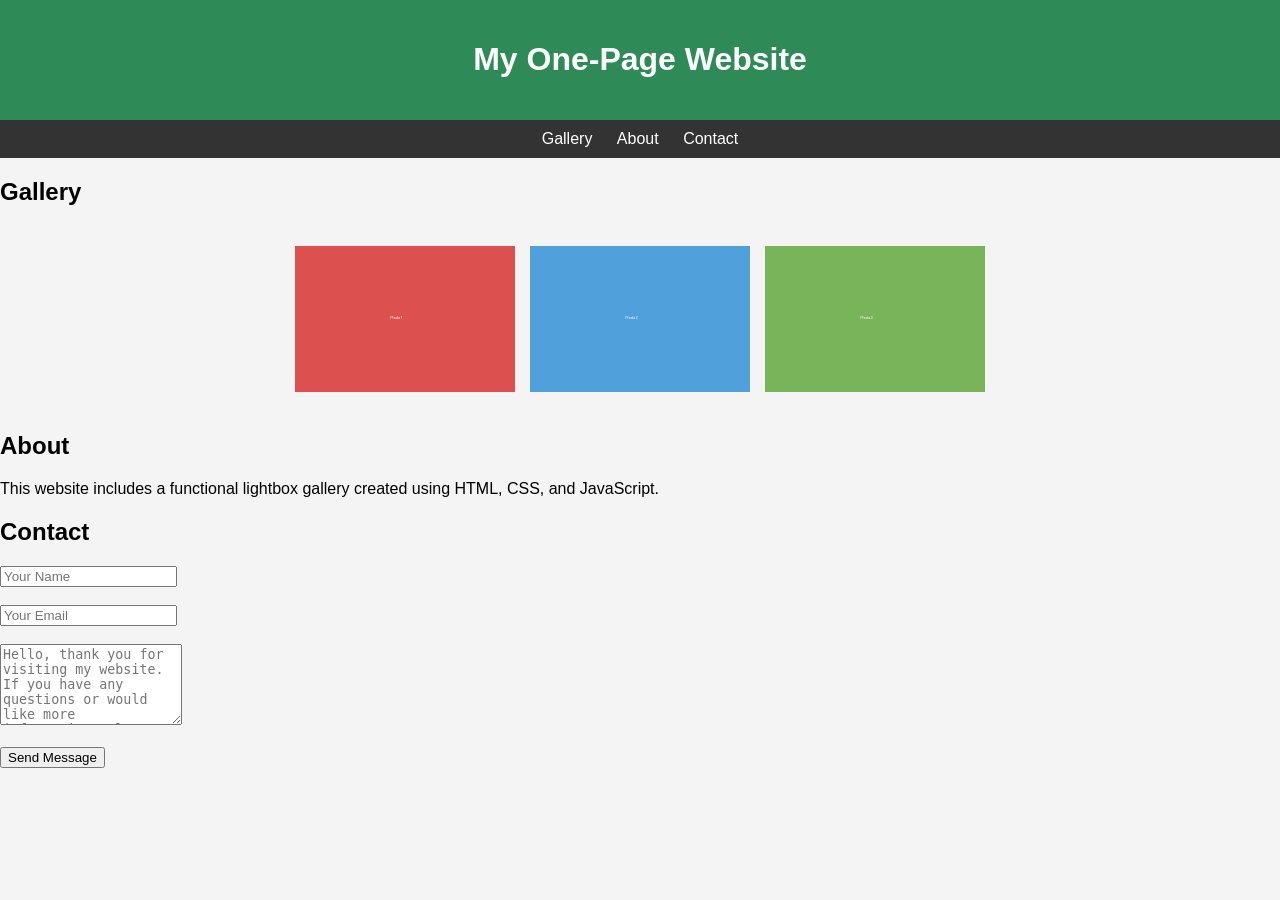
<file: One-Page Website/index.html>
<!DOCTYPE html>
<html lang="en">

<head>
    <meta charset="UTF-8">
    <meta name="viewport" content="width=device-width, initial-scale=1.0">
    <title>One-Page Website</title>
    <link rel="stylesheet" href="style.css">
</head>

<body>

    <header>
        <h1>My One-Page Website</h1>
    </header>

    <nav>
        <a href="#gallery">Gallery</a>
        <a href="#about">About</a>
        <a href="#contact">Contact</a>
    </nav>

    <section id="gallery">
        <h2>Gallery</h2>

        <div class="gallery">
            <img src="images/photo1.png" alt="Photo 1" onclick="openModal(this.src)">
            <img src="images/photo2.png" alt="Photo 2" onclick="openModal(this.src)">
            <img src="images/photo3.png" alt="Photo 3" onclick="openModal(this.src)">
        </div>
    </section>

    <section id="about">
        <h2>About</h2>
        <p>
            This website includes a functional lightbox gallery created using
            HTML, CSS, and JavaScript.
        </p>
    </section>

    <section id="contact">
        <h2>Contact</h2>

        <form>
            <input type="text" placeholder="Your Name" required>
            <br><br>

            <input type="email" placeholder="Your Email" required>
            <br><br>

            <textarea rows="5"
                placeholder="Hello, thank you for visiting my website. If you have any questions or would like more information, please leave a message."
                required></textarea>
            <br><br>

            <button type="submit">Send Message</button>
        </form>
    </section>

    <div id="modal" class="modal" onclick="closeModal()">
        <span class="close">&times;</span>
        <img id="modalImg" class="modal-content" alt="Large Image">
    </div>

    <script src="script.js"></script>

</body>

</html>
</file>
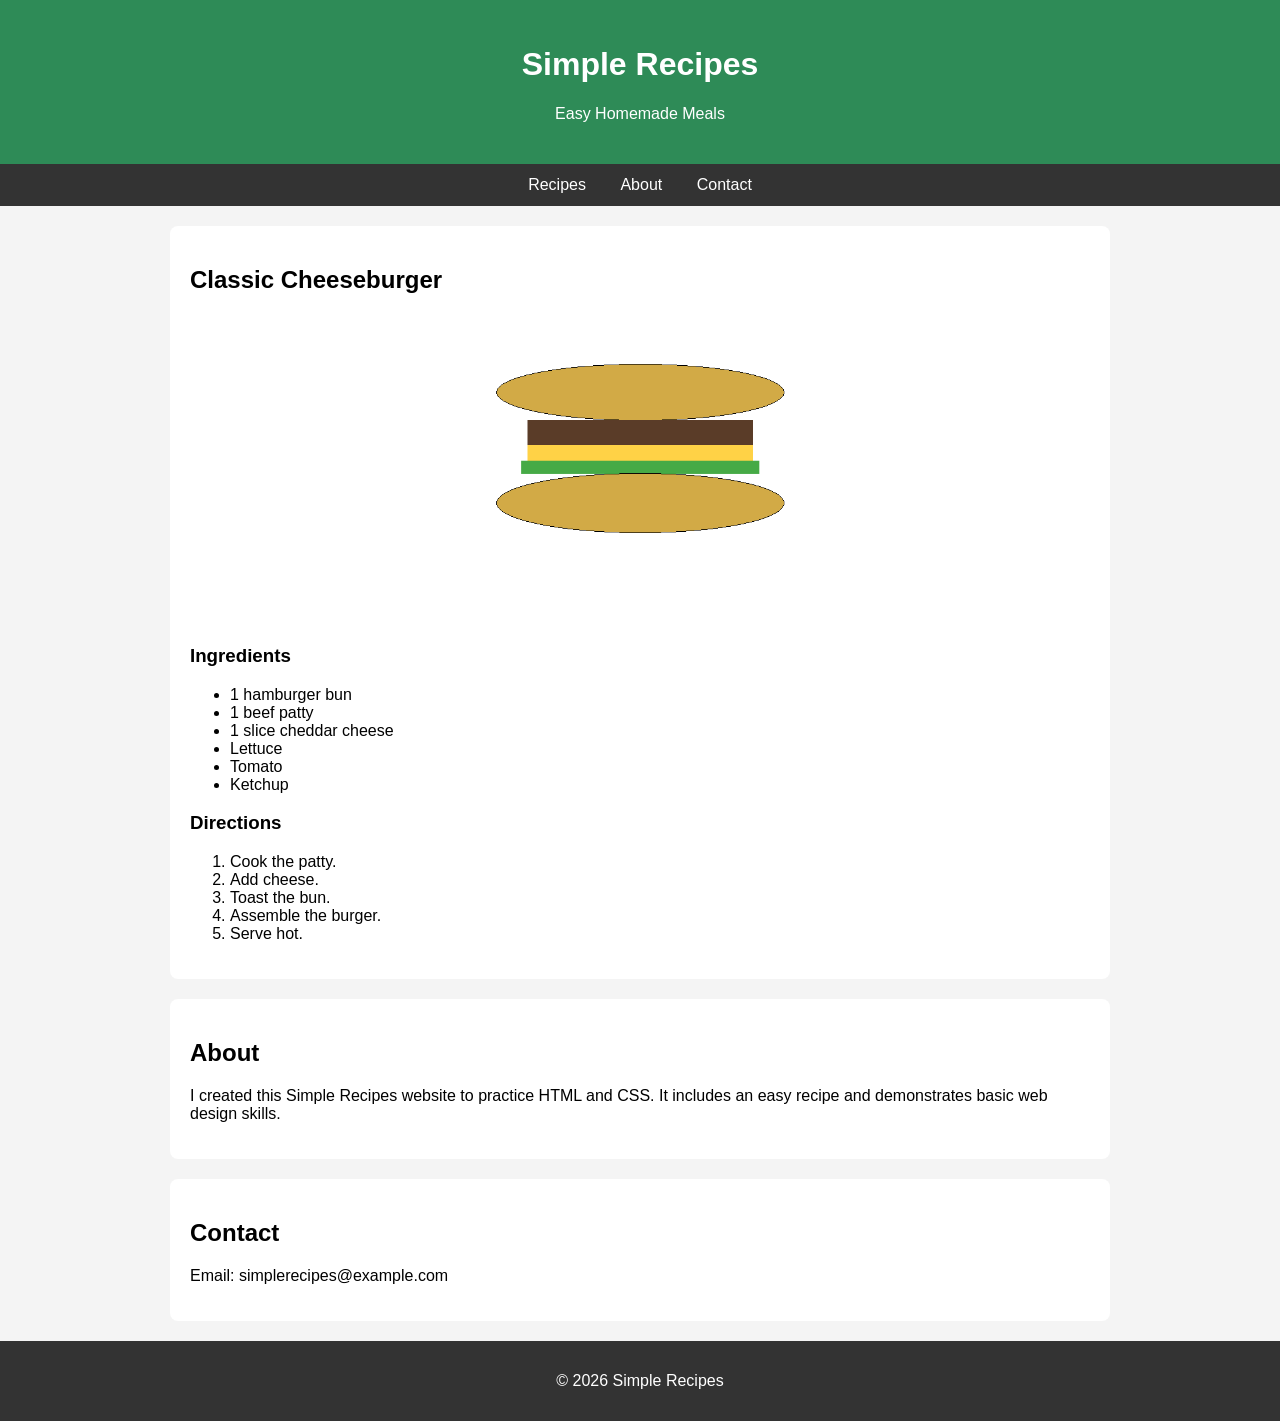
<file: Simple-Recipes/index.html>
<!DOCTYPE html>
<html lang="en">
<head>
<meta charset="UTF-8">
<meta name="viewport" content="width=device-width, initial-scale=1.0">
<title>Simple Recipes</title>
<link rel="stylesheet" href="style.css">
</head>
<body>
<header><h1>Simple Recipes</h1><p>Easy Homemade Meals</p></header>
<nav>
<a href="#recipes">Recipes</a>
<a href="#about">About</a>
<a href="#contact">Contact</a>
</nav>
<section id="recipes">
<h2>Classic Cheeseburger</h2>
<img src="images/burger.png" alt="Burger">
<h3>Ingredients</h3>
<ul>
<li>1 hamburger bun</li>
<li>1 beef patty</li>
<li>1 slice cheddar cheese</li>
<li>Lettuce</li>
<li>Tomato</li>
<li>Ketchup</li>
</ul>
<h3>Directions</h3>
<ol>
<li>Cook the patty.</li>
<li>Add cheese.</li>
<li>Toast the bun.</li>
<li>Assemble the burger.</li>
<li>Serve hot.</li>
</ol>
</section>
<section id="about">
<h2>About</h2>
<p>I created this Simple Recipes website to practice HTML and CSS. It includes an easy recipe and demonstrates basic web design skills.</p>
</section>
<section id="contact">
<h2>Contact</h2>
<p>Email: simplerecipes@example.com</p>
</section>
<footer><p>&copy; 2026 Simple Recipes</p></footer>
</body>
</html>
</file>
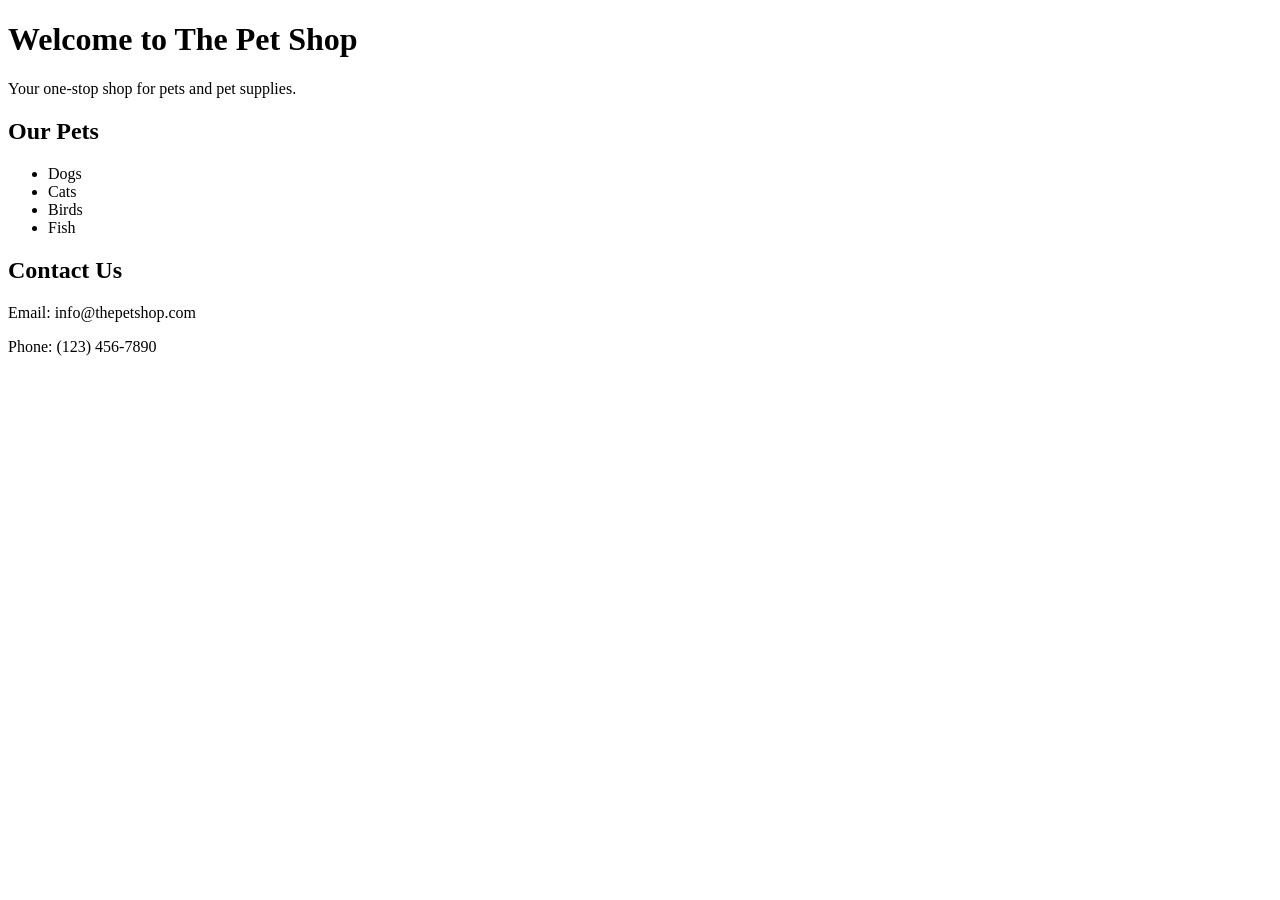
<file: The-Pet-Shop-Website/index.html>
<!DOCTYPE html>
<html lang="en">
<head>
    <meta charset="UTF-8">
    <meta name="viewport" content="width=device-width, initial-scale=1.0">
    <title>The Pet Shop</title>
</head>
<body>

    <h1>Welcome to The Pet Shop</h1>

    <p>Your one-stop shop for pets and pet supplies.</p>

    <h2>Our Pets</h2>
    <ul>
        <li>Dogs</li>
        <li>Cats</li>
        <li>Birds</li>
        <li>Fish</li>
    </ul>

    <h2>Contact Us</h2>
    <p>Email: info@thepetshop.com</p>
    <p>Phone: (123) 456-7890</p>

</body>
</html>
</file>
<file: One-Page Website/style.css>
body {
    font-family: Arial;
    margin: 0;
    background: #f4f4f4
}

header {
    background: #2e8b57;
    color: #fff;
    padding: 20px;
    text-align: center
}

nav {
    background: #333;
    padding: 10px;
    text-align: center
}

nav a {
    color: #fff;
    margin: 10px;
    text-decoration: none
}

.gallery {
    display: flex;
    gap: 15px;
    justify-content: center;
    flex-wrap: wrap;
    padding: 20px
}

.gallery img {
    width: 220px;
    cursor: pointer
}

.modal {
    display: none;
    position: fixed;
    inset: 0;
    background: rgba(0, 0, 0, .8);
    align-items: center;
    justify-content: center
}

.modal img {
    max-width: 90%;
    max-height: 90%
}

.close {
    position: absolute;
    top: 20px;
    right: 30px;
    color: #fff;
    font-size: 40px
}
</file>
<file: Simple-Recipes/style.css>
body{font-family:Arial,sans-serif;margin:0;background:#f4f4f4}
header{background:#2e8b57;color:#fff;text-align:center;padding:25px}
nav{background:#333;padding:12px;text-align:center}
nav a{color:#fff;text-decoration:none;margin:15px}
nav a:hover{color:gold}
section{max-width:900px;margin:20px auto;background:#fff;padding:20px;border-radius:8px}
img{max-width:500px;width:100%;display:block;margin:auto}
footer{background:#333;color:#fff;text-align:center;padding:15px}
</file>
